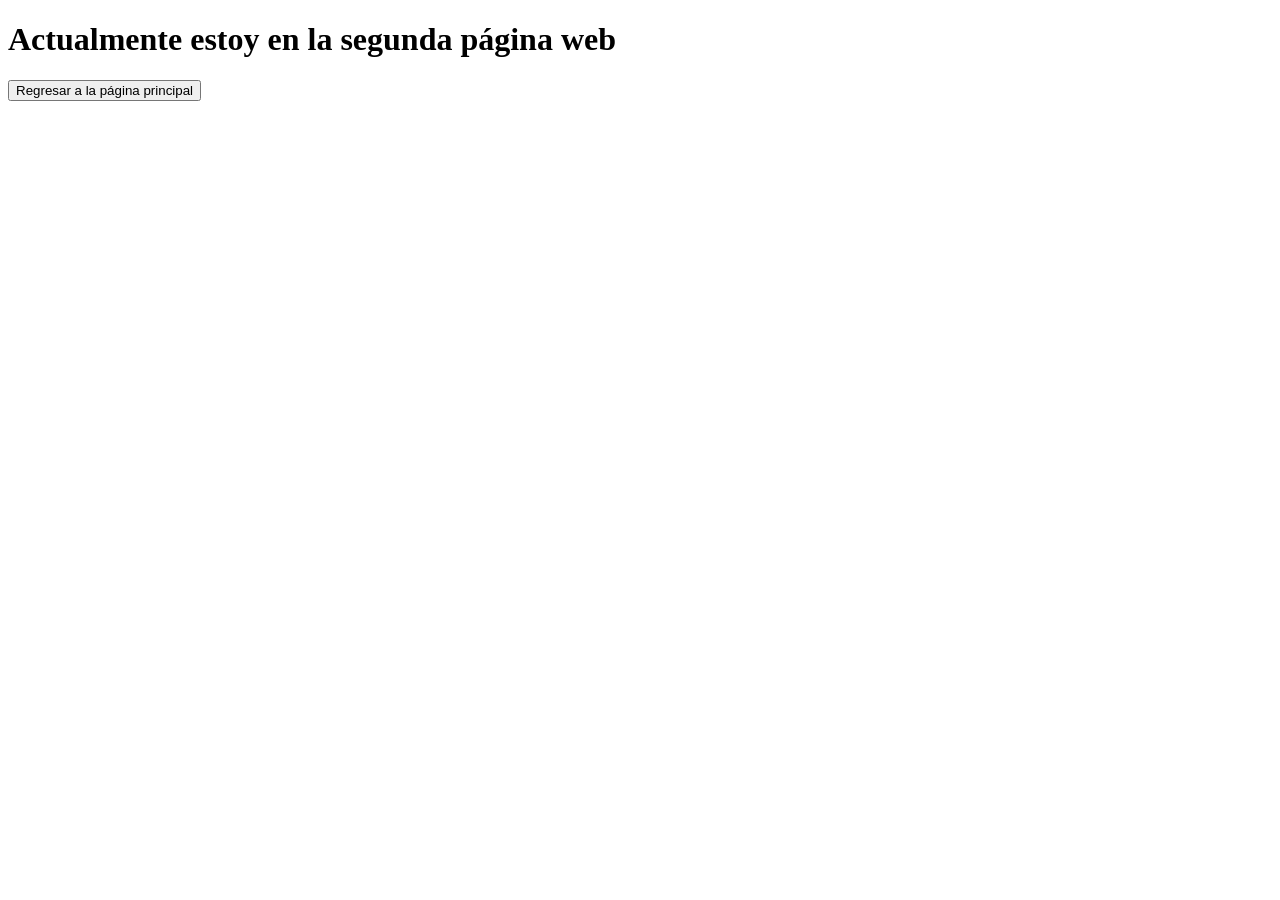
<file: Practicas/Ejercicio 2/pagina2.html>
<!DOCTYPE html>
<html lang="en">
<head>
    <meta charset="UTF-8" />
    <meta name="viewport" content="width=device-width, initial-scale=1.0" />
    <title>Segunda página web</title>
</head>

<body>

<h1>Actualmente estoy en la segunda página web</h1>

<div>
    <a href="index.html">
        <button>Regresar a la página principal</button>
    </a>
</div>

</body>
</html>
</file>
